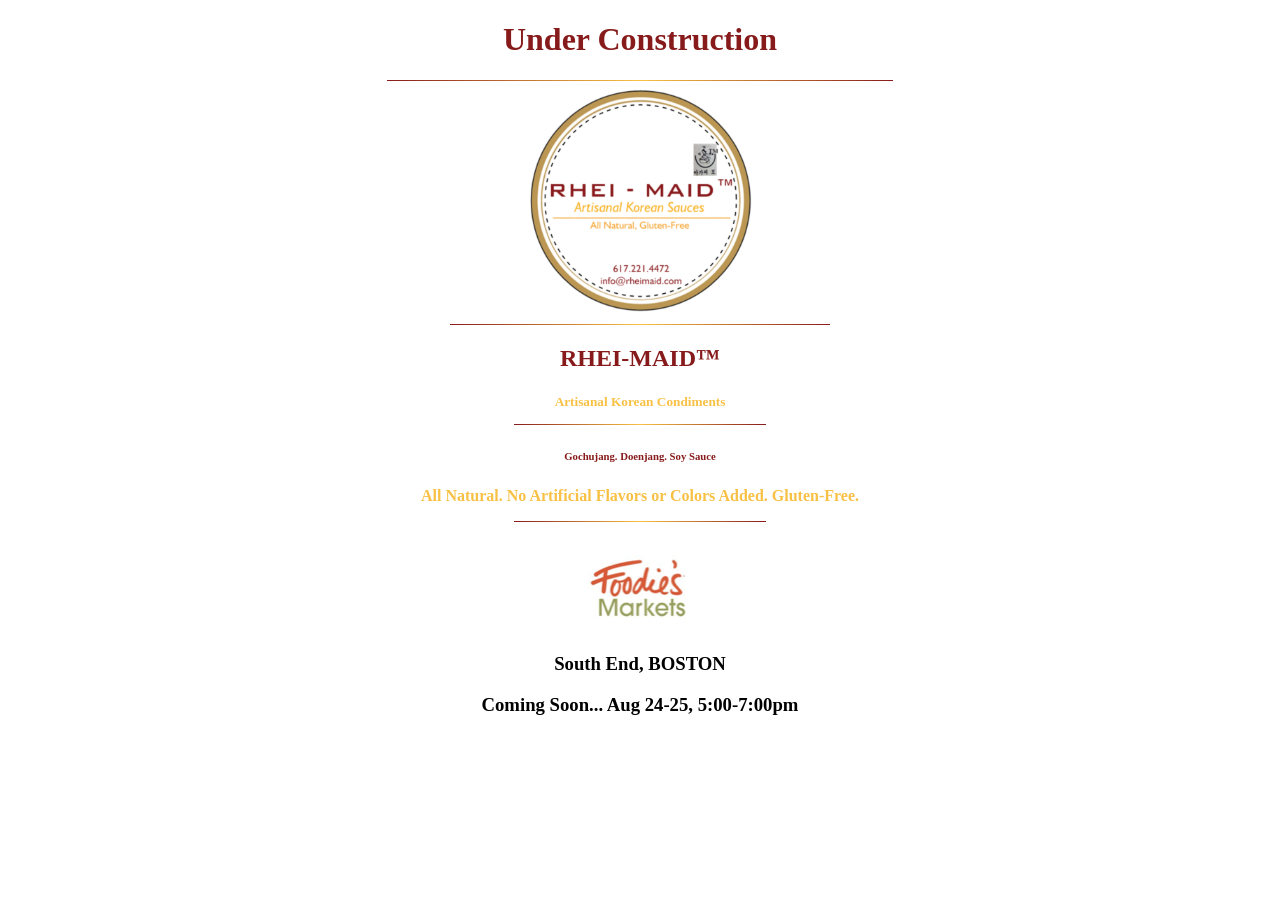
<file: index.html>
<!DOCTYPE html>
<html>
<head>
  <title>RHEI-MAID</title>
  <link rel="stylesheet" href="public/css/construction.css" type="text/css">
</head>
  <body>
  <h1><b>Under Construction<b></h1>
    <hr id = "hr1">
    <img class="logo" src="public/images/logo.jpg">
      <hr id = "hr2">
      <h2>RHEI-MAID™</h2>
      <h5>Artisanal Korean Condiments</p>
      <hr id = "hr3">
      <h6>Gochujang. Doenjang. Soy Sauce</h6>
      <p>All Natural. No Artificial Flavors or Colors Added. Gluten-Free.</p>
      <hr id="hr3">
      <img class="foodies" src="public/images/foodieslogo.png">
      <h3>South End, BOSTON</h3>
      <h3>Coming Soon... Aug 24-25,  5:00-7:00pm</h3>
  </body>
</html>
</file>
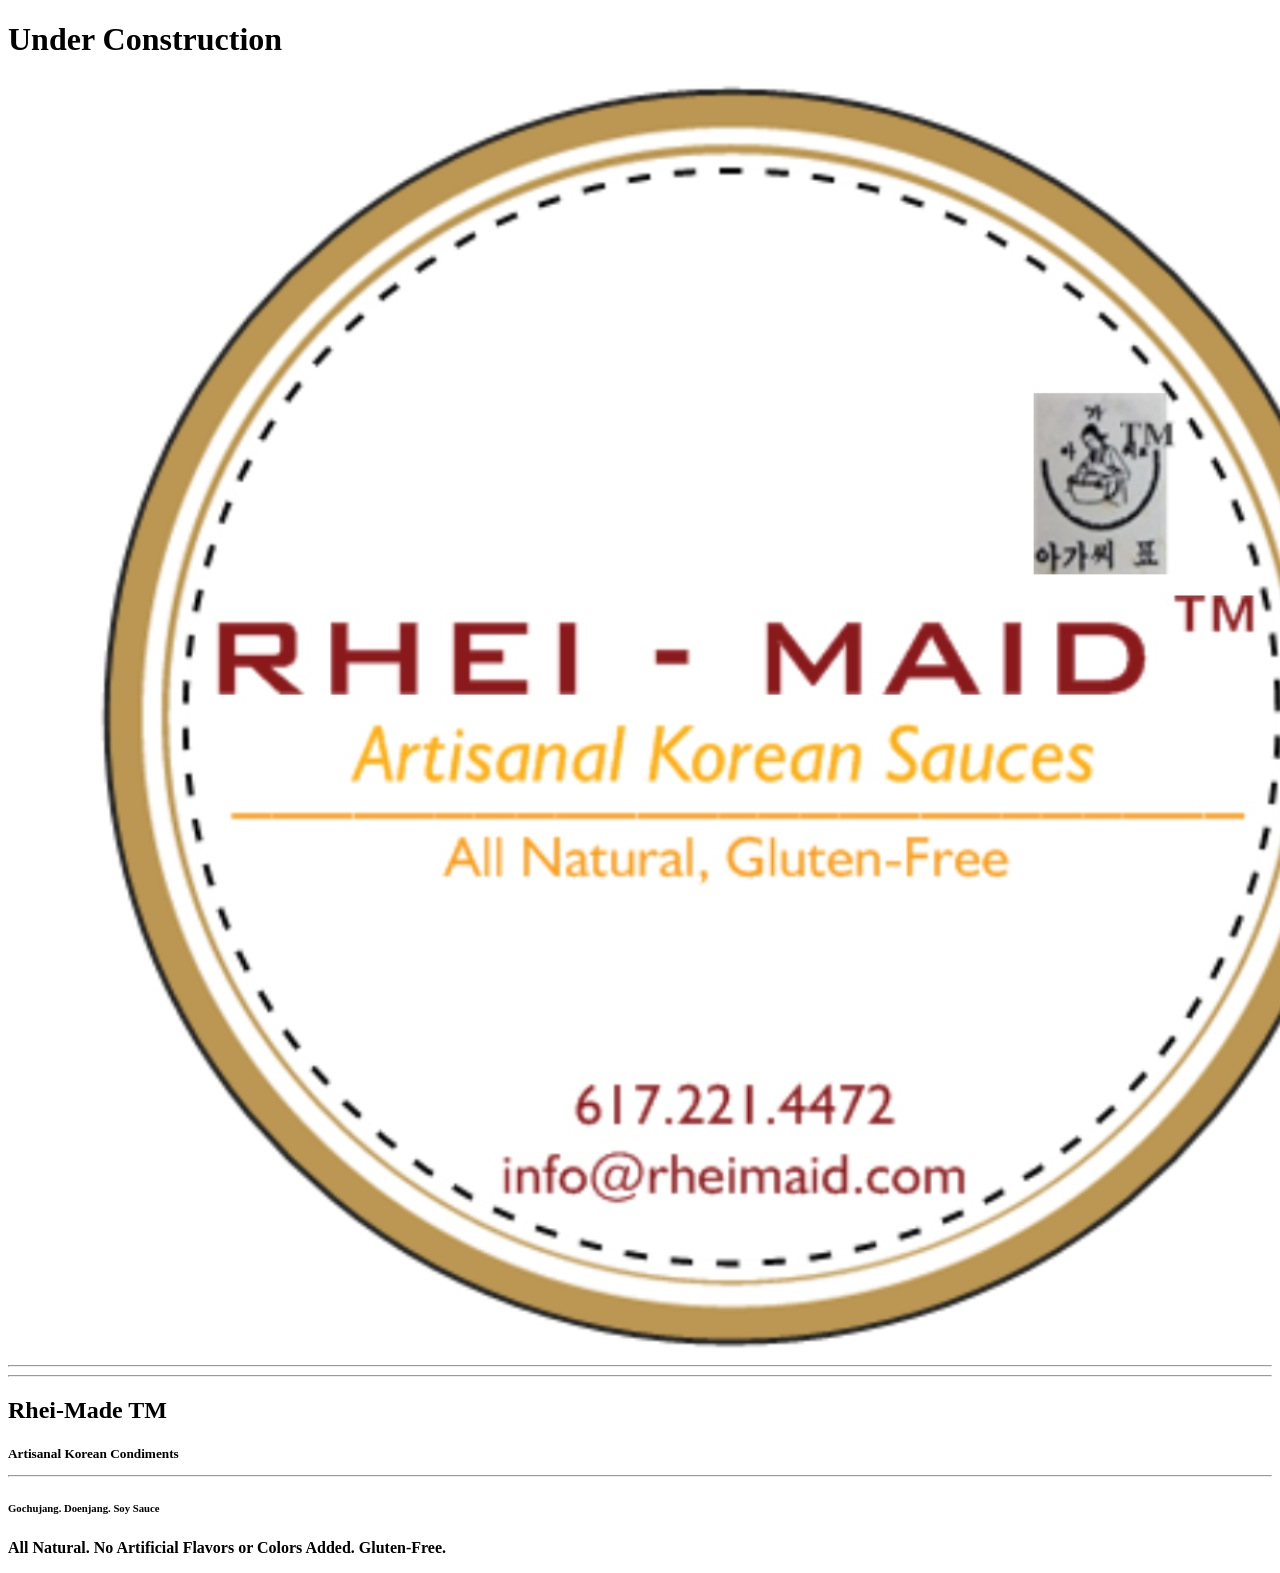
<file: views/index.html>
<!DOCTYPE html>
<html>
  <body>
  <h1><b>Under Construction<b></h1>
    <img src="../public/images/logo.JPG">
      <hr>
      <hr>
      <h2>Rhei-Made TM</h2>
      <h5>Artisanal Korean Condiments</p>
      <hr>
      <h6>Gochujang. Doenjang. Soy Sauce</h6>
      <p>All Natural. No Artificial Flavors or Colors Added. Gluten-Free.</p>
  </body>
</html>
</file>
<file: public/css/construction.css>
/*add font*/
/*replace CNAME so www.rheimaid links to correct page...*/

body {
        text-align: center;
}

h1 {
        color:#871b1b;
}

h2 {
        color:#871b1b;
}

h5{
        color:#f8c145;
}

h6 {
        color:#871b1b;
}

p {
        color:#f8c145;
}

hr {
    text-align:center;
    border: 0;
    height: 1px;
    background-image: linear-gradient(to right, rgba(135, 27, 27, 1), rgba(248, 193, 69, 1), rgba(135, 27, 27, 1));
}

#hr1 {
  width:40%;
}

#hr2 {
  width:30%;
}

#hr3 {
  width:20%;
}

.logo { /*#need to change this tag!!!!!!*/
        height:20%;
        width:20%;
      }

.foodies{
  display:inline-block;
  margin-top:20px;
}

span{
  margin-bottom:20px;
}
</file>
